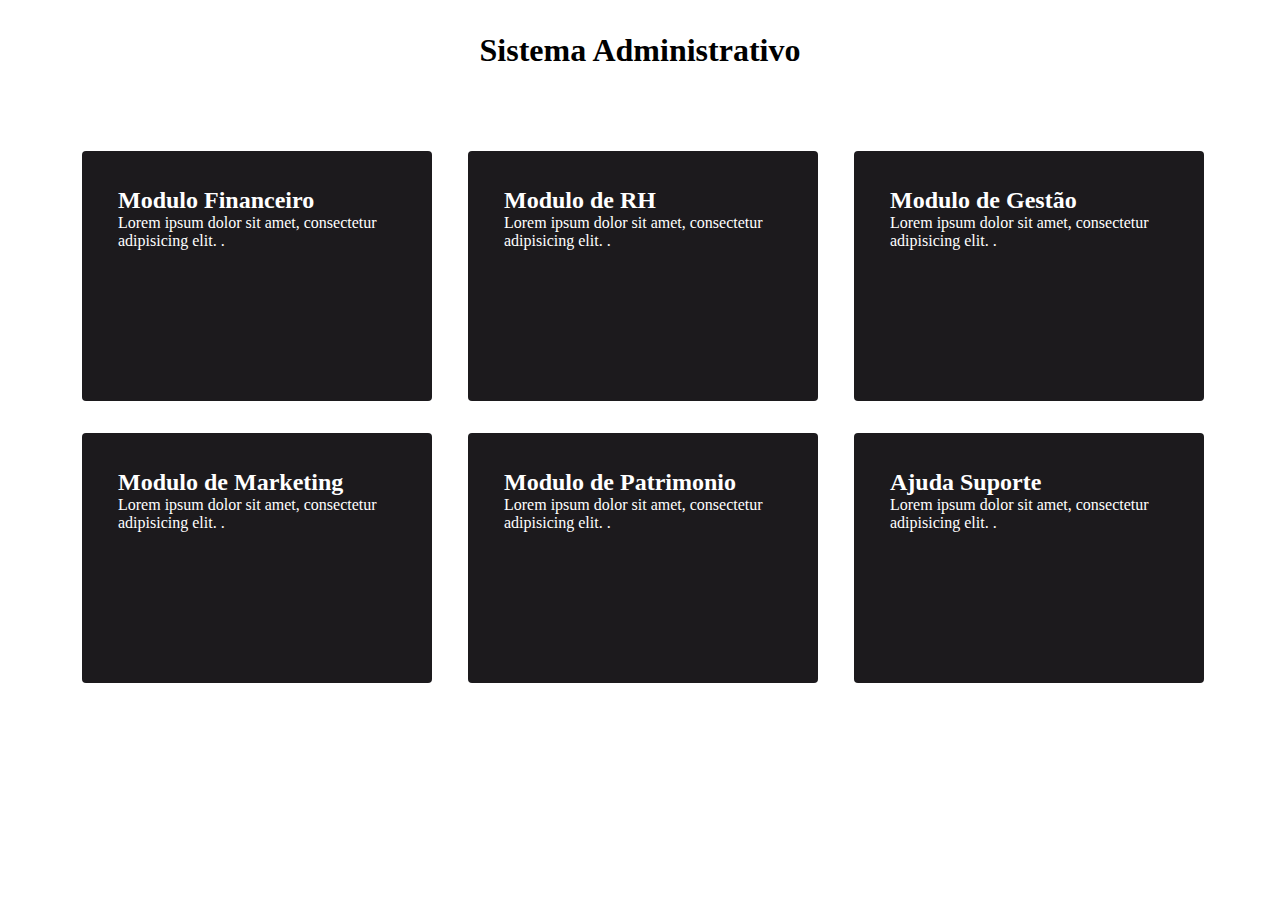
<file: pages/index.html>
<!DOCTYPE html>
<html lang="en">
<head>
    <meta charset="UTF-8">
    <meta name="viewport" content="width=device-width, initial-scale=1.0">
    <link rel="stylesheet" href="../style/style.css">
    <title>Sistema Administrativo</title>
</head>
<body>
    <h1>Sistema Administrativo</h1>

    <ul class="conteudo">
        <li>
            <h2>Modulo Financeiro</h2>
            <p>Lorem ipsum dolor sit amet, consectetur adipisicing elit. .</p>
        </li>

        <li>
            <h2>Modulo de RH</h2>
            <p>Lorem ipsum dolor sit amet, consectetur adipisicing elit. .</p>
        </li>

        <li>
            <h2>Modulo de Gestão</h2>
            <p>Lorem ipsum dolor sit amet, consectetur adipisicing elit. .</p>
        </li>

        <li>
            <h2>Modulo de Marketing</h2>
            <p>Lorem ipsum dolor sit amet, consectetur adipisicing elit. .</p>
        </li>

        <li>
            <h2>Modulo de Patrimonio</h2>
            <p>Lorem ipsum dolor sit amet, consectetur adipisicing elit. .</p>
        </li>

        <li>
            <h2>Ajuda Suporte</h2>
            <p>Lorem ipsum dolor sit amet, consectetur adipisicing elit. .</p>
        </li>
    </ul>
</body>
</html>
</file>
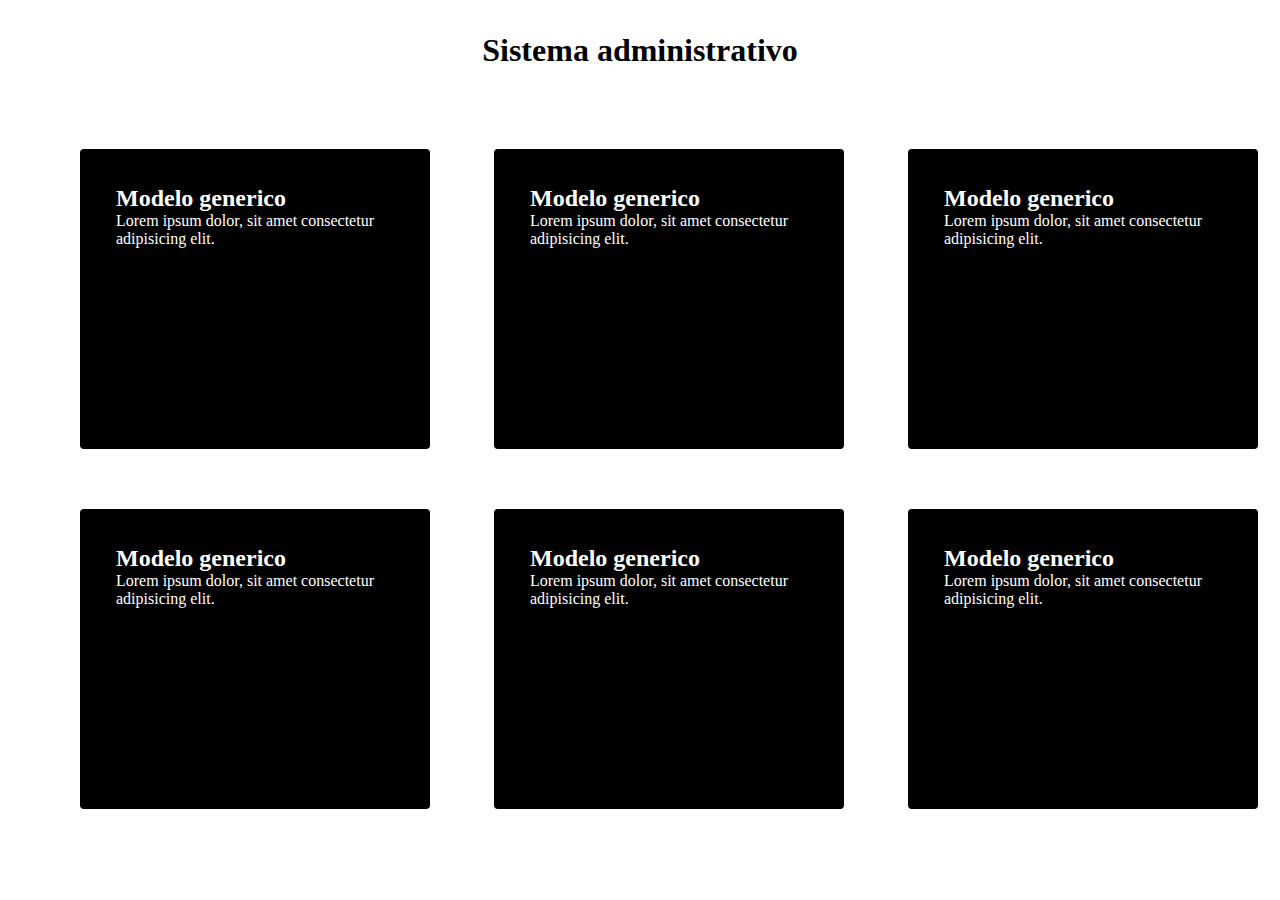
<file: pages/exercico.html>
<!DOCTYPE html>
<html lang="en">
<head>
    <meta charset="UTF-8">
    <meta name="viewport" content="width=device-width, initial-scale=1.0">
    <link rel="stylesheet" href="../style/exercico.css">
    <title>exercico - sistema administrativo</title>
</head>
<body>
    <header>
        <h1>Sistema administrativo</h1>
    </header>
    <body>
        <ul class="conteudo-primary">
            <li>
                <h2>Modelo generico</h2>
                <p>Lorem ipsum dolor, sit amet consectetur adipisicing elit.</p>
            </li>
            <li>
                <h2>Modelo generico</h2>
                <p>Lorem ipsum dolor, sit amet consectetur adipisicing elit.</p>
            </li>
            <li>
                <h2>Modelo generico</h2>
                <p>Lorem ipsum dolor, sit amet consectetur adipisicing elit.</p>
            </li>
            <li>
                <h2>Modelo generico</h2>
                <p>Lorem ipsum dolor, sit amet consectetur adipisicing elit.</p>
            </li>
            <li>
                <h2>Modelo generico</h2>
                <p>Lorem ipsum dolor, sit amet consectetur adipisicing elit.</p>
            </li>
            <li>
                <h2>Modelo generico</h2>
                <p>Lorem ipsum dolor, sit amet consectetur adipisicing elit.</p>
            </li>
        </ul>
    </body>
</body>

</html>
</file>
<file: style/style.css>
*{
    margin: 0;
    padding: 0;
    box-sizing: border-box;
}

.conteudo{
    width: 100%;
    height: 100%;
    margin: 50px;
}

h1 {
    margin-top: 32px;
    text-align: center;
}

li{
    background-color: #1c1a1d;
    border: 4px solid transparent;
    border-radius: 4px;
    color: #fff;
    display: inline-block;
    cursor: pointer;
    margin-top: 32px;
    margin-left: 32px;
    padding: 32px;
    height: 250px;
    width: 350px;
}

li:active{
    background-color: #363338;
    border: 4px solid #0088d8;
}
</file>
<file: style/exercico.css>
*{
    margin: 0;
    padding: 0;
    box-sizing: border-box;
}

.conteudo-primary{
    width: 100%;
    height: 100%;
    margin: 50px;
    display: column;
}

h1{
    margin: 32px auto;
    text-align: center;
}

li{
    height: 100%;
    width: 100%;
    background-color: #000;
    border: 4px solid transparent;
    border-radius: 4px;
    color: #fff;
    height: 300px;
    width: 350px;
    align-items: center;
    display: inline-block;
    margin: 30px 30px;
    padding: 32px;
    flex-direction: column;
}

li:active{
    background-color: #363338;
    border: 4px solid #0088d8;
}
</file>
